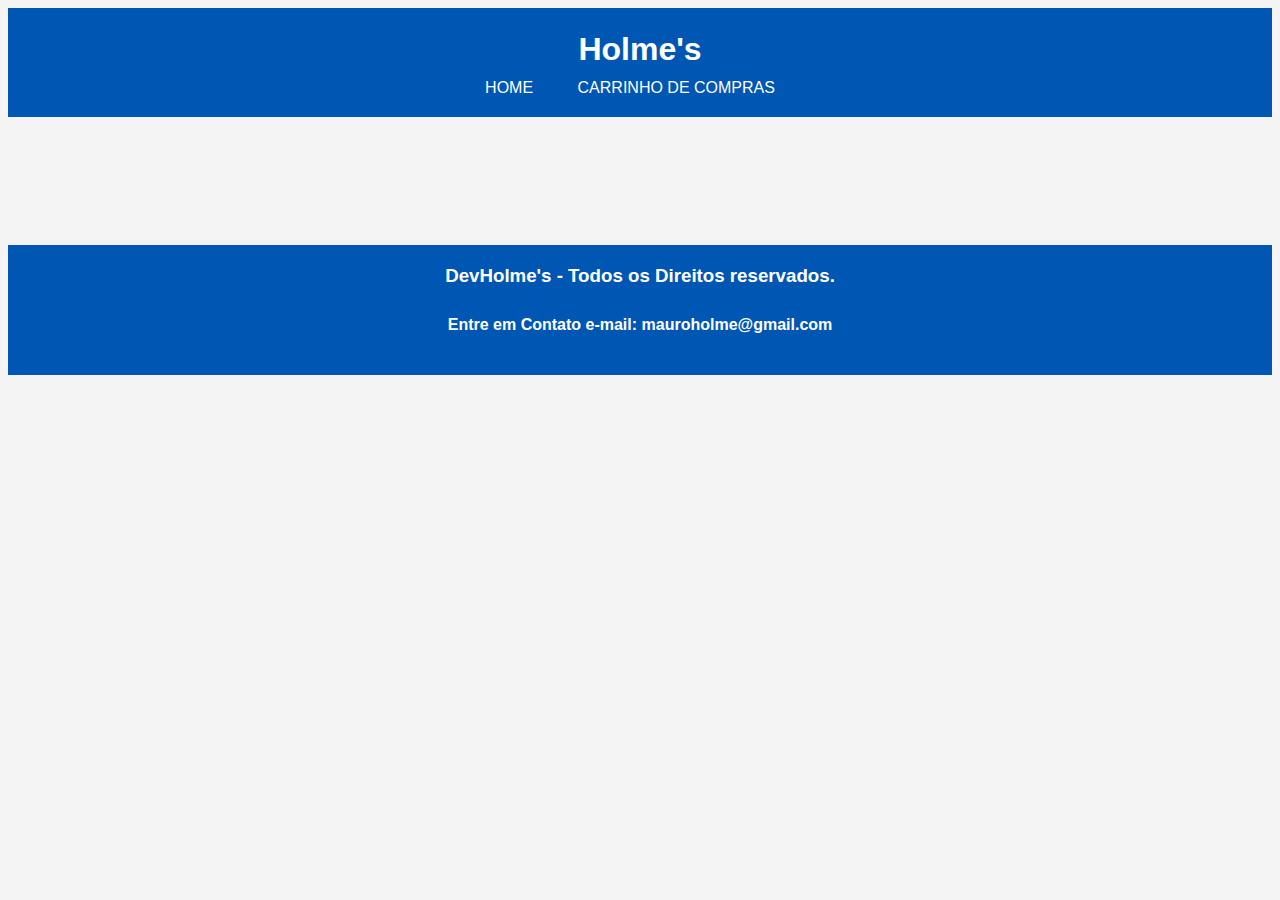
<file: index.html>
<!DOCTYPE html>
<html lang="pt-br">

<head>
    <meta charset="UTF-8">
    <meta name="viewport" content="width=device-width, initial-scale=1.0">
    <title>Produtos</title>
    <link rel="stylesheet" href="style.css">
</head>

<body>
    <header>
        <div class="logo" aria-label="Logotipo da Holme's">Holme's</div>
        <nav aria-label="Navegação principal">
            <ul>
                <li><a href="index.html" aria-label="Link para a página inicial">HOME</a></li>
                <li><a href="cart.html" aria-label="Link para o carrinho de compras">CARRINHO DE COMPRAS</a></li>
            </ul>
        </nav>
    </header>

    <main>
        <div class="product-list" id="product-list">

        </div>
    </main>
    <footer>
        <h3>DevHolme's - Todos os Direitos reservados.</h3>
        <h4>Entre em Contato e-mail: mauroholme@gmail.com</h4>
    </footer>

    <script src="script.js"></script>
</body>

</html>
</file>
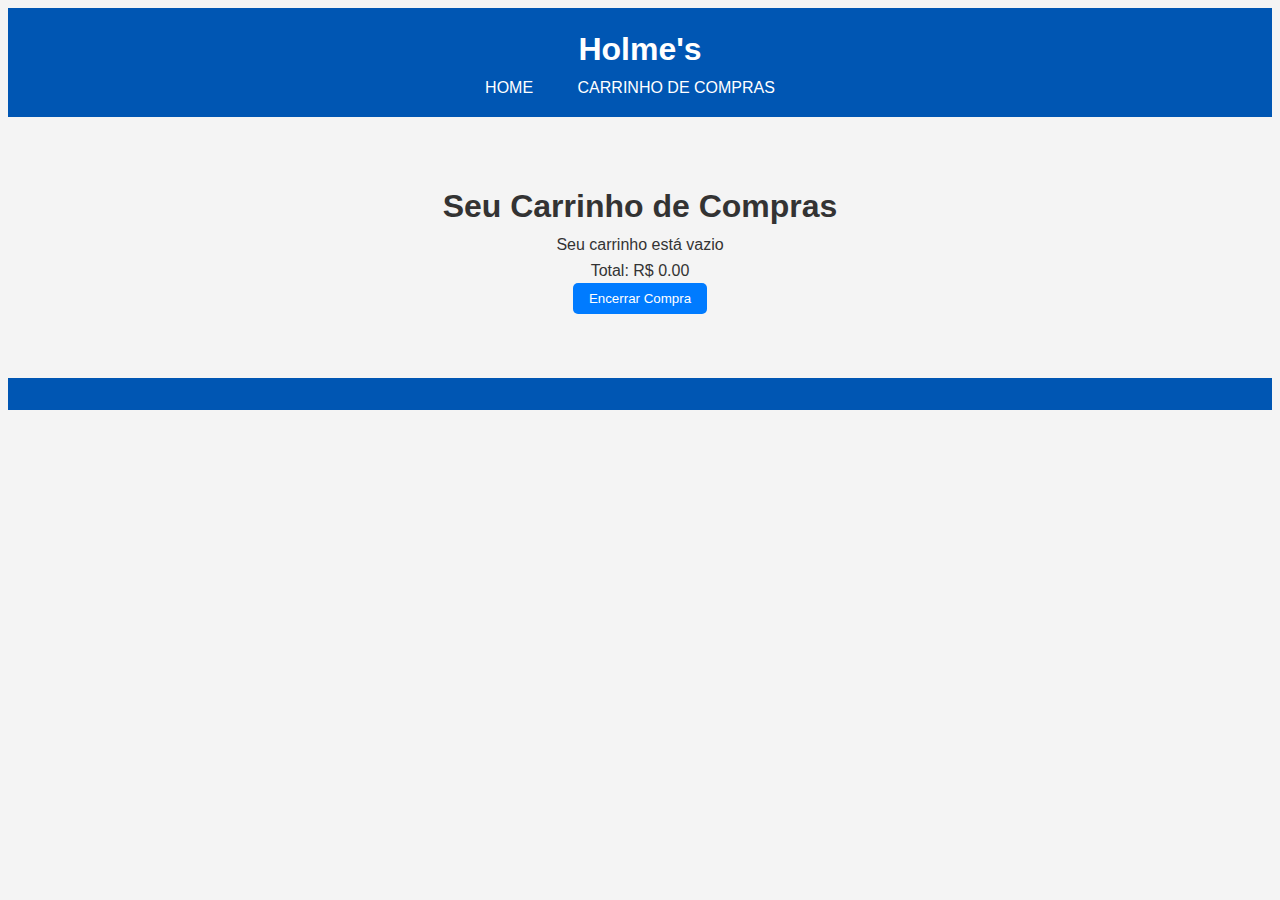
<file: cart.html>
<html lang="en"><head>
    <meta charset="UTF-8">
    <meta name="viewport" content="width=device-width, initial-scale=1.0">
    <title _msttexthash="112840" _msthash="0">HolmeStore</title>
    <link rel="stylesheet" type="text/css" href="style.css">
</head>
<body>
    <header>
        <div class="logo" aria-label="Logotipo da Holme's" _mstaria-label="383435" _msthash="1" _msttexthash="112840">Holme's </div>
        <nav aria-label="Navegação principal" _mstaria-label="425347" _msthash="2">
            <ul>
                <font _mstmutation="1" _msttexthash="347464" _msthash="5"><li _mstmutation="1" _istranslated="1"><a href="index.html" aria-label="Link para a página inicial" _mstaria-label="546442" _msthash="3" _istranslated="1">HOME</a></li> <li _mstmutation="1" _istranslated="1"><a href="cart.html" aria-label="Link para o carrinho de compras" _mstaria-label="701194" _msthash="4" _istranslated="1">CARRINHO DE COMPRAS</a></li></font>
            </ul>
        </nav>
    </header>
    <main>
        <h1 _msttexthash="444795" _msthash="6">Seu Carrinho de Compras</h1>
        <div id="cart-items" _msttexthash="498342" _msthash="7">Seu carrinho está vazio</div>
        <div id="total" _msttexthash="130624" _msthash="8">Total: R$ 0,00</div> <!-- Elemento onde o total será exibido -->
        <button id="checkout-button" _msttexthash="253487" _msthash="9">Encerrar Compra</button> <!-- Botão "Encerrar Compra" -->
    </main>
    <footer>

    </footer>
    <script src="script.js"></script>

</body></html>
</file>
<file: style.css>
style.css
/* Reset de Estilos */
body, h1, h2, h3, p, ul, li, div, img, button {
    margin: 0;
    padding: 0;
    box-sizing: border-box;
}

body {
    font-family: Arial, sans-serif;
    line-height: 1.6;
    background-color: #f4f4f4;
    color: #333;
}

header {
    background-color: #0056b3;
    color: #fff;
    padding: 1rem 0;
    text-align: center;
}

.logo {
    font-size: 2rem;
    font-weight: bold;
}

nav ul {
    list-style-type: none;
}

nav ul li {
    display: inline;
    margin-right: 20px;
}

nav ul li a {
    color: #fff;
    text-decoration: none;
    padding: 5px 10px;
    border-radius: 5px;
    transition: background-color 0.3s;
}

nav ul li a:hover {
    background-color: #555;
}

main {
    max-width: 1200px; /* Define um tamanho máximo de 1200px */
    margin: 2rem auto; /* Centraliza o main na tela */
    padding: 2rem;
    display: flex;
    flex-direction: column; /* Alinha os itens verticalmente */
    align-items: center; /* Centraliza os itens horizontalmente */
}

.product-list {
    display: grid;
    grid-template-columns: repeat(4, 1fr);
    gap: 20px;
}

.product {
    border: 1px solid #ccc;
    border-radius: 5px;
    padding: 1rem;
    background-color: #fff;
    box-shadow: 0 2px 4px rgba(0, 0, 0, 0.1);
    text-align: center;
}

.product img {
    max-width: 100%;
    border-radius: 5px;
    margin-bottom: 1rem;
}

.product span {
    display: block;
    margin-bottom: 0.5rem;
}

.product button {
    background-color: #007bff;
    color: #fff;
    border: none;
    border-radius: 5px;
    padding: 0.5rem 1rem;
    cursor: pointer;
    transition: background-color 0.3s;
}

.product button:hover {
    background-color: #0056b3;
}

#checkout-button {
    background-color: #007bff;
    color: #fff;
    border: none;
    border-radius: 5px;
    padding: 0.5rem 1rem;
    cursor: pointer;
    transition: background-color 0.3s;
}

footer {
    background-color: #0056b3;
    color: #fff;
    padding: 1rem 0;
    text-align: center;
}

/* Estilos para Dispositivos Móveis */
@media (max-width: 768px) {
    header {
        padding: 0.5rem 0;
    }

    .logo {
        font-size: 1.5rem;
    }

    nav ul {
        flex-direction: column;
        align-items: center;
        margin-top: 1rem;
    }

    nav ul li {
        margin: 0.5rem 0;
    }

    main {
        margin: 1rem auto;
        padding: 1rem;
    }

    .product-list {
        grid-template-columns: 1fr; /* Um produto por linha */
        gap: 10px;
    }

    .product {
        padding: 0.8rem;
    }

    .product img {
        margin-bottom: 0.8rem;
    }
}
</file>
